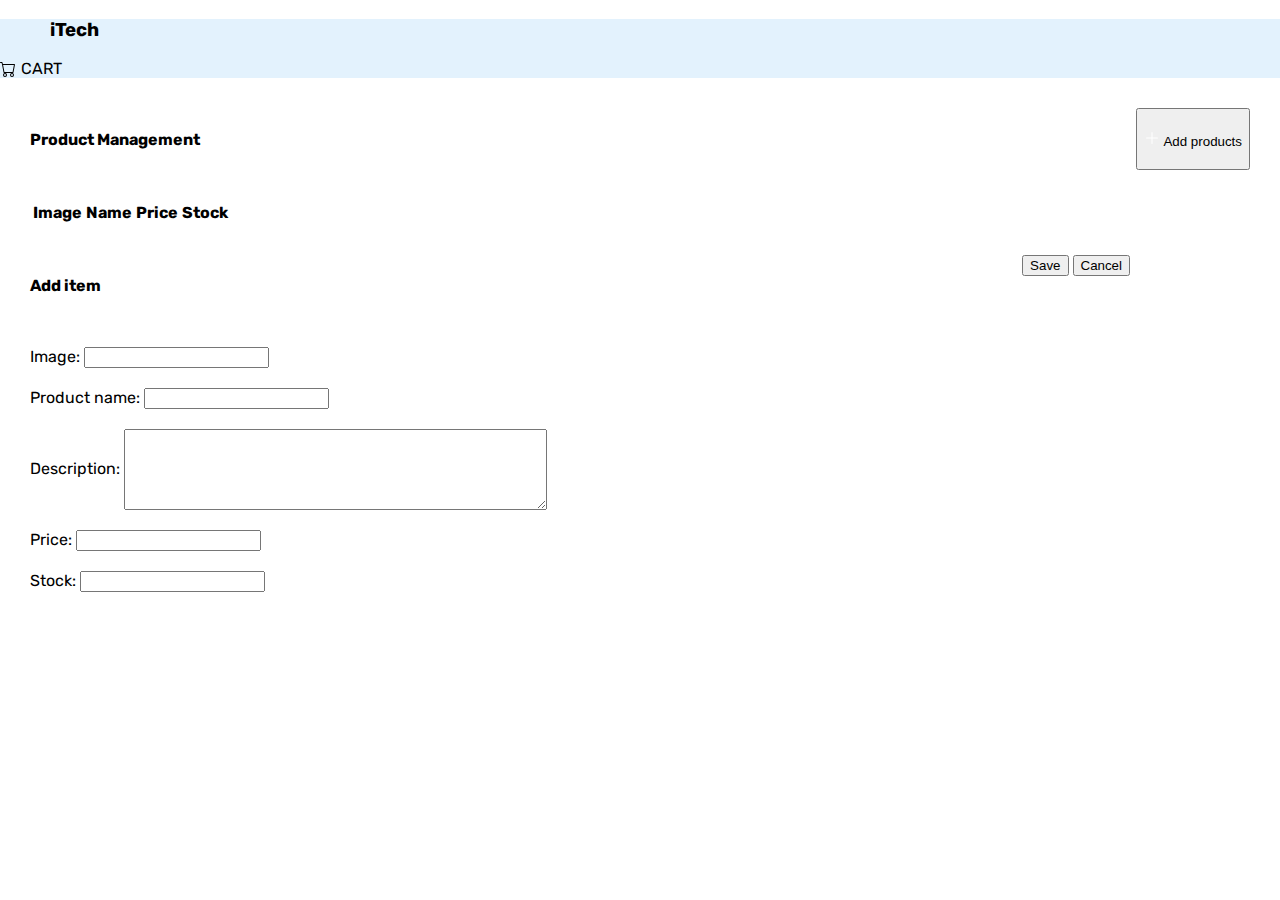
<file: admin.html>
<!DOCTYPE html>
<html lang="en">
<head>
    <meta charset="UTF-8">
    <meta http-equiv="X-UA-Compatible" content="IE=edge">
    <meta name="viewport" content="width=device-width, initial-scale=1.0">
    <title>Document</title>
    <link rel="stylesheet" href="style.css">
    <link href="https://cdn.jsdelivr.net/npm/bootstrap@5.2.0-beta1/dist/css/bootstrap.min.css" rel="stylesheet" integrity="sha384-0evHe/X+R7YkIZDRvuzKMRqM+OrBnVFBL6DOitfPri4tjfHxaWutUpFmBp4vmVor" crossorigin="anonymous">
    <link rel="preconnect" href="https://fonts.googleapis.com">
    <link rel="preconnect" href="https://fonts.gstatic.com" crossorigin>
    <link href="https://fonts.googleapis.com/css2?family=Mulish:wght@300;400&family=Rubik:wght@300&display=swap" rel="stylesheet">
    <link rel="stylesheet" href="admin.css">
    <script src="admin.js"></script>
    <link rel="stylesheet" href="loading.css">
</head>

<body onload="getData()">

    <nav class="navbar" style="background-color: #e3f2fd;">
        <div class="container-fluid">
            
            <h3>
                <a style="text-decoration: none; color: black;" href="index.html">iTech</a>
            </h3>

            <div class="aminAndCart">
                <div class="cart">
                    <img src="images/cart.svg" alt="cart" style="margin-right: 5px;"> 
                    <a href="cart.html" style="text-decoration: none; color: black;">CART</a>
                </div>
                <div class="admin hidden">
                    <img src="images/person-fill.svg" alt="admin" style="margin-right: 5px;">
                    <div>ADMIN</div> 
                </div>
            </div>    
        </div>
    </nav>

    <div class="tableList">
        <div id="productManagement" >
            <h4>Product Management</h4>
            <button type="button" class="btn btn-primary" onclick="addProducts()">
                <img src="images/plus-lg.svg" alt=""> Add products
            </button>
        </div>
        <table class="table">
            <thead>
            <tr>
                <th scope="col">Image</th>
                <th scope="col">Name</th>
                <th scope="col">Price</th>
                <th scope="col">Stock</th>
                <th scope="col"></th>
            </tr>
            </thead>
            <tbody class="tableBody">

            </tbody>
        </table>
    </div>
</body>
</html>


<div id="itemsList">
    <div class="add">
        <h4>Add item</h4>
        <div>
            <button type="button" id="saveBtn" class="btn btn-success" onclick="saveChanges()" idx="${i}">Save</button>
            <button type="button" class="btn btn-light" onclick= "cancel()">Cancel</button>
        </div>
    </div>

    <div class="listLines">
        <div class="lines">
            <label for="image">Image: </label> 
            <input type="text" name="image"> <br>
        </div>
        <div class="lines">    
            <label for="name">Product name: </label> 
            <input type="text" name="name"> <br>
        </div>
        <div class="lines">
            <label for="description">Description: </label> 
            <textarea name="description" id="" rows="5" cols="50" style="vertical-align: middle"></textarea> <br>
        </div>
        <div class="lines">
            <label for="price">Price: </label> 
            <input type="text" name="price"> <br>
        </div>
        <div class="lines">
            <label for="stock">Stock: </label> 
            <input type="text" name="stock">
        </div>
    </div>

</div>
</div>

<div id="editList" >

</div>
</file>
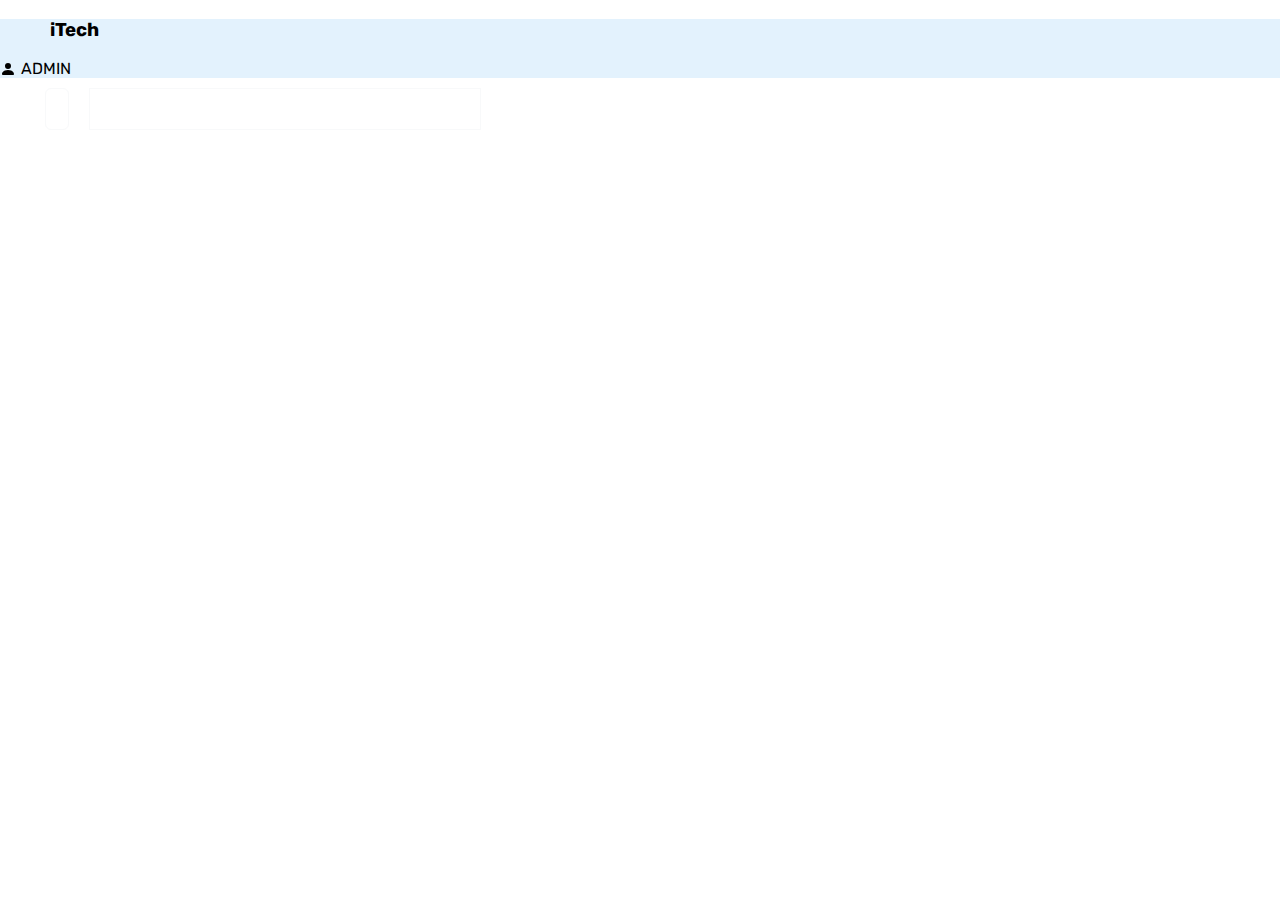
<file: cart.html>
<!DOCTYPE html>
<html lang="en">
<head>
    <meta charset="UTF-8">
    <meta http-equiv="X-UA-Compatible" content="IE=edge">
    <meta name="viewport" content="width=device-width, initial-scale=1.0">
    <title>Document</title>
    <link href="https://cdn.jsdelivr.net/npm/bootstrap@5.2.0-beta1/dist/css/bootstrap.min.css" rel="stylesheet" integrity="sha384-0evHe/X+R7YkIZDRvuzKMRqM+OrBnVFBL6DOitfPri4tjfHxaWutUpFmBp4vmVor" crossorigin="anonymous">
    <link rel="preconnect" href="https://fonts.googleapis.com">
    <link rel="preconnect" href="https://fonts.gstatic.com" crossorigin>
    <link href="https://fonts.googleapis.com/css2?family=Mulish:wght@300;400&family=Rubik:wght@300&display=swap" rel="stylesheet">
    <link rel="stylesheet" href="style.css">
    <script src="cart.js"></script>
    <link rel="stylesheet" href="cart.css">
</head>
<body onload="getData()">
    <nav class="navbar" style="background-color: #e3f2fd;">
        <div class="container-fluid">
            
            <h3>
                <a style="text-decoration: none; color: black;" href="index.html">iTech</a>
            </h3>

            <div class="aminAndCart">
                <div class="cart hidden">
                    <img src="images/cart.svg" alt="cart" style="margin-right: 5px;"> 
                    <div>CART</div>
                </div>
                <div class="admin">
                    <img src="images/person-fill.svg" alt="admin" style="margin-right: 5px;">
                    <div>
                        <a href="admin.html" style="text-decoration: none; color: black;">ADMIN</a> 
                    </div> 
                </div>
            </div>    
        </div>
    </nav>
    
    <div class="cartDetails">
        <table class="table table-borderless">
            <thead class="tableHead">

            </thead>
                    
            <tbody class="tableBody">
                <tr>
                    <td class="item"></td>
                    <td class="qty"></td>
                    <td class="price"></td>
                    <td class="subtotal"></td>
                    <td class="delete"></td>
                </tr>
                
            </tbody>


        </table>
        <div class="summary">
            
        </div>
    </div>
</body>
</html>
</file>
<file: style.css>
body {
    font-family: 'Mulish', sans-serif;
    font-family: 'Rubik', sans-serif;
    margin: 0;
}

h3 {
    margin-left: 50px; 
}

.aminAndCart {
    display: flex;
    flex-direction: row;
    margin-right: 50px;
}

.cart, .admin {
    display: flex;
    align-items: center;
}

.cart {
    margin-right: 20px;
}

.cartText, .adminProd {
    text-decoration: none;
    color: black;   
}

.products {
    display: flex;
    flex-direction: row;
    flex-wrap: wrap;
    justify-content: center;
    gap: 15px;
    margin-top: 20px;
}

.items {
    text-align: center;
    border: 1px solid #f8f9fa;
    border-radius: 5px;
    max-height: fit-content;
    padding: 20px;
    background-color: #f8f9fa;
}

.productName {
    margin-bottom: 30px;
}

.price {
    font-weight: bold;
    margin-bottom: 10px;
}

.img {
    max-height: 200px;
    object-fit: cover;
    margin-bottom: 10px;
    max-width: 200px;
}

.hidden {
    display: none !important
}
</file>
<file: admin.css>
#image {
    width: 50px;
    height: 50px;
}

.table {
    margin: 30px;
}

#productManagement {
    display: flex;
    flex-direction: row;
    justify-content: space-between;
    margin: 30px;
}

.add {
    display: flex;
    flex-direction: row;
    justify-content: space-between;
    margin: 30px 150px 30px 30px;
}

#editList {
    margin: 0 30px 0 30px;
}

.lines {
    margin-bottom: 20px;
}

.listLines {
    margin-left: 30px;
}
</file>
<file: loading.css>
/*https://loading.io/css/*/

.lds-ripple {
    display: inline-block;
    position: relative;
    width: 80px;
    height: 80px;
  }
  .lds-ripple div {
    position: fixed;
    border: 4px solid #fff;
    opacity: 1;
    border-radius: 50%;
    animation: lds-ripple 1s cubic-bezier(0, 0.2, 0.8, 1) infinite;
  }
  .lds-ripple div:nth-child(2) {
    animation-delay: -0.5s;
  }
  @keyframes lds-ripple {
    0% {
      top: 45%;
      left: 45%;
      width: 0;
      height: 0;
      opacity: 1;
    }
    100% {
      top: 0px;
      left: 0px;
      width: 90%;
      height: 90%;
      opacity: 0;
    }
  }
</file>
<file: cart.css>
.table.table-borderless {
    border: 1px solid #f8f9fa;
    border-radius: 0.375rem;
}

.cartDetails {
    margin: 10px 45px;
    display: flex;
    flex-direction: row;
    gap: 20px;
}

.summary {
    width: 350px;
    padding: 20px;
    border: 1px solid #f8f9fa;
}
</file>
